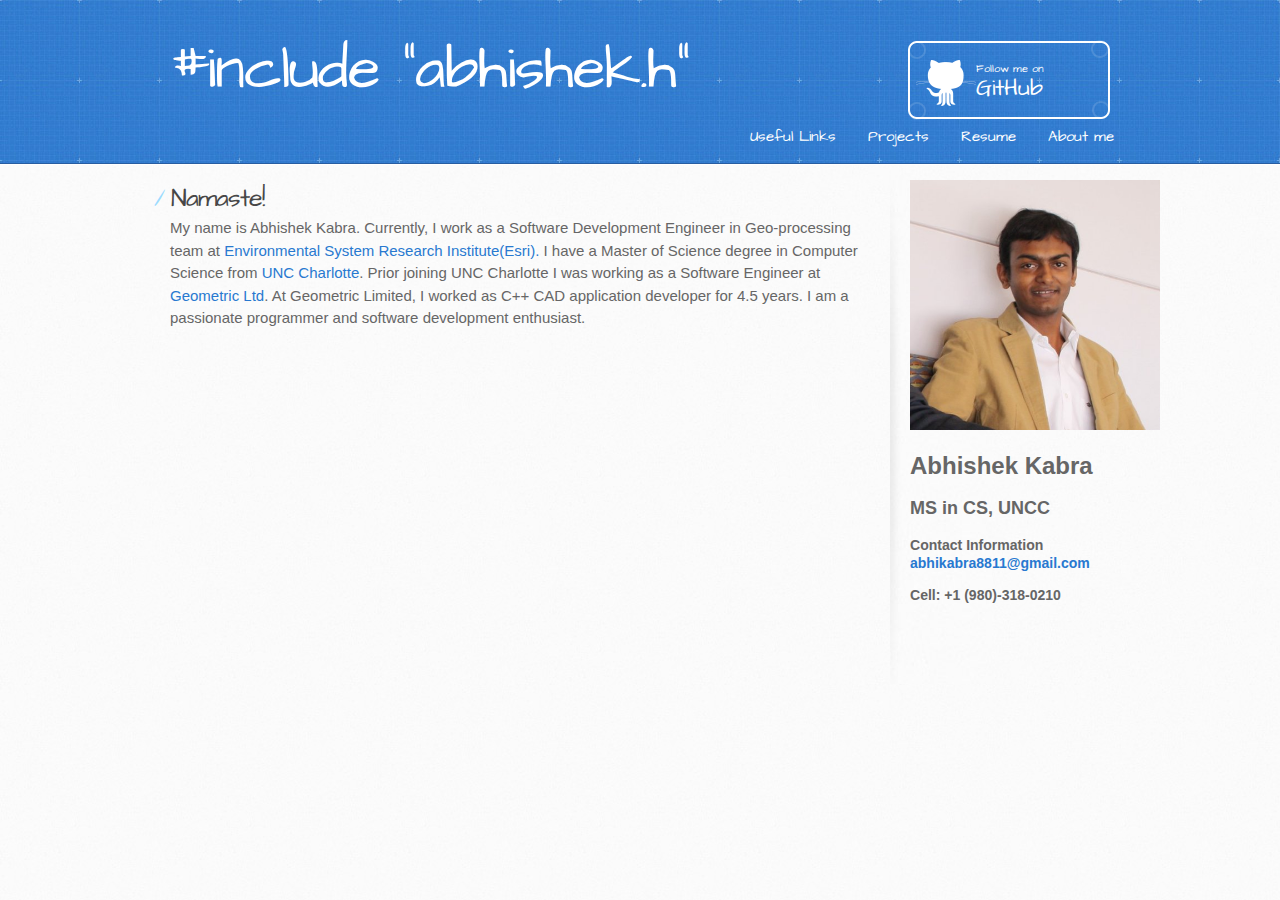
<file: index.html>
<!DOCTYPE html>
<html>
  <head>
    <meta charset='utf-8'>
    <meta http-equiv="X-UA-Compatible" content="chrome=1">
    <meta name="viewport" content="width=device-width, initial-scale=1, maximum-scale=1">
    <link href='https://fonts.googleapis.com/css?family=Architects+Daughter' rel='stylesheet' type='text/css'>
    <link rel="stylesheet" type="text/css" href="stylesheets/stylesheet.css" media="screen">
    <link rel="stylesheet" type="text/css" href="stylesheets/github-light.css" media="screen">
    <link rel="stylesheet" type="text/css" href="stylesheets/print.css" media="print">

    <!--[if lt IE 9]>
    <script src="//html5shiv.googlecode.com/svn/trunk/html5.js"></script>
    <![endif]-->

    <title>Hello World!</title>
  </head>

  <body>
    <header>
      <div class="inner">
        <h1>#include "abhishek.h"</h1>
        <h2></h2>
        <a href="https://github.com/abhikabra8811" class="button"><small>Follow me on</small> GitHub</a>
        <ul class="inner">
            <li><a href="index.html">About me</a></li>
            <li><a href="Resume/Resume_Abhishek_Kabra_master.pdf">Resume</a></li>
            <li><a href="Projects.html">Projects</a></li>
            <li><a href="usefullinks.html">Useful Links</a></li>
        </ul>
      </div>
    </header>

    <div id="content-wrapper">
      <div class="inner clearfix">
        <section id="main-content">
          <h1>Namaste!</h1>
          <p>My name is Abhishek Kabra. Currently, I work as a Software Development Engineer in Geo-processing team at
            <a href="http://www.esri.com/">Environmental System Research Institute(Esri).</a>
            I have a Master of Science degree in Computer Science from <a href="http://www.uncc.edu/">UNC Charlotte</a>.
            Prior joining UNC Charlotte I was working as a Software Engineer at <a href="http://geometricglobal.com/">Geometric Ltd</a>.
            At Geometric Limited, I worked as C++ CAD application developer for 4.5 years.
            I am a passionate programmer and software development enthusiast.
            </p>
        </section>
        <aside id="sidebar">
          <img src="images/pic.jpg" height="250" width="250">
          <h1>Abhishek Kabra</h1>
          <h2>MS in CS, UNCC</h2>
          <h3>Contact Information
            <a href="abhikabra8811@gmail.com">abhikabra8811@gmail.com</a></h3>
          </h3>
          <h3>Cell: +1 (980)-318-0210</h3>
        </aside>
      </div>
    </div>

    <script type="text/javascript">
      var gaJsHost = (("https:" == document.location.protocol) ? "https://ssl." : "http://www.");
      document.write(unescape("%3Cscript src='" + gaJsHost + "google-analytics.com/ga.js' type='text/javascript'%3E%3C/script%3E"));
    </script>
    <script type="text/javascript">
      try {
        var pageTracker = _gat._getTracker("UA-74364792-1");
        pageTracker._trackPageview();
      } catch(err) {}
    </script>

  </body>
</html>
</file>
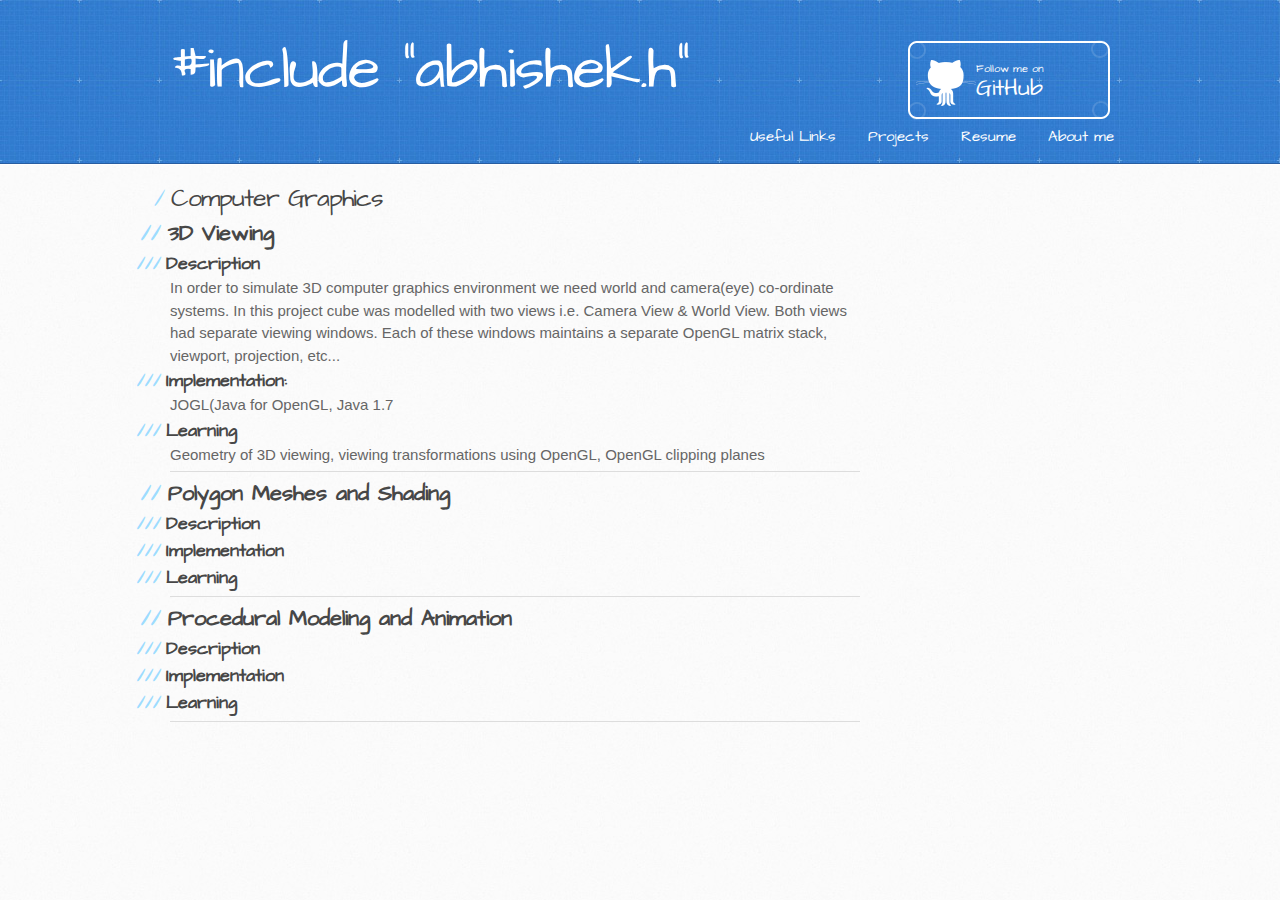
<file: Projects.html>
<!DOCTYPE html>
<html>
<head>
    <meta charset='utf-8'>
    <meta http-equiv="X-UA-Compatible" content="chrome=1">
    <meta name="viewport" content="width=device-width, initial-scale=1, maximum-scale=1">
    <link href='https://fonts.googleapis.com/css?family=Architects+Daughter' rel='stylesheet' type='text/css'>
    <link rel="stylesheet" type="text/css" href="stylesheets/stylesheet.css" media="screen">
    <link rel="stylesheet" type="text/css" href="stylesheets/github-light.css" media="screen">
    <link rel="stylesheet" type="text/css" href="stylesheets/print.css" media="print">

    <!--[if lt IE 9]>
    <script src="//html5shiv.googlecode.com/svn/trunk/html5.js"></script>
    <![endif]-->

    <title>Hello World!</title>
</head>
<body>
    <header>
        <div class="inner">
            <h1>#include "abhishek.h"</h1>
            <h2></h2>
            <a href="https://github.com/abhikabra8811" class="button"><small>Follow me on</small> GitHub</a>
            <ul class="inner">
                <li><a href="index.html">About me</a></li>
                <li><a href="Resume/Resume_Abhishek_Kabra_master.pdf">Resume</a></li>
                <li><a href="Projects.html">Projects</a></li>
                <li><a href="usefullinks.html">Useful Links</a></li>
            </ul>
        </div>
    </header>
<div id="content-wrapper">
    <div class="inner clearfix">
        <section id="main-content">
            <h1>Computer Graphics</h1>
            <div>
                <h2>3D Viewing</h2>
                <h3>Description</h3>
                <p>In order to simulate 3D computer graphics environment we need world and camera(eye) co-ordinate systems.
                In this project cube was modelled with two views i.e. Camera View & World View. Both views had separate viewing
                windows. Each of these windows maintains a separate OpenGL matrix stack, viewport, projection, etc...
                </p>
                <h3>Implementation: </h3>
                <p>JOGL(Java for OpenGL, Java 1.7</p>
                <h3>Learning</h3>
                <p>Geometry of 3D viewing, viewing transformations using OpenGL, OpenGL clipping planes</p>
            </div>
            <hr>
            <div>
                <h2>Polygon Meshes and Shading</h2>
                <h3>Description</h3>
                <h3>Implementation</h3>
                <h3>Learning</h3>
            </div>
            <hr>
            <div>
                <h2>Procedural Modeling and Animation</h2>
                <h3>Description</h3>
                <h3>Implementation</h3>
                <h3>Learning</h3>
            </div>
            <hr>
        </section>
    </div>
</div>

</body>
</html>
</file>
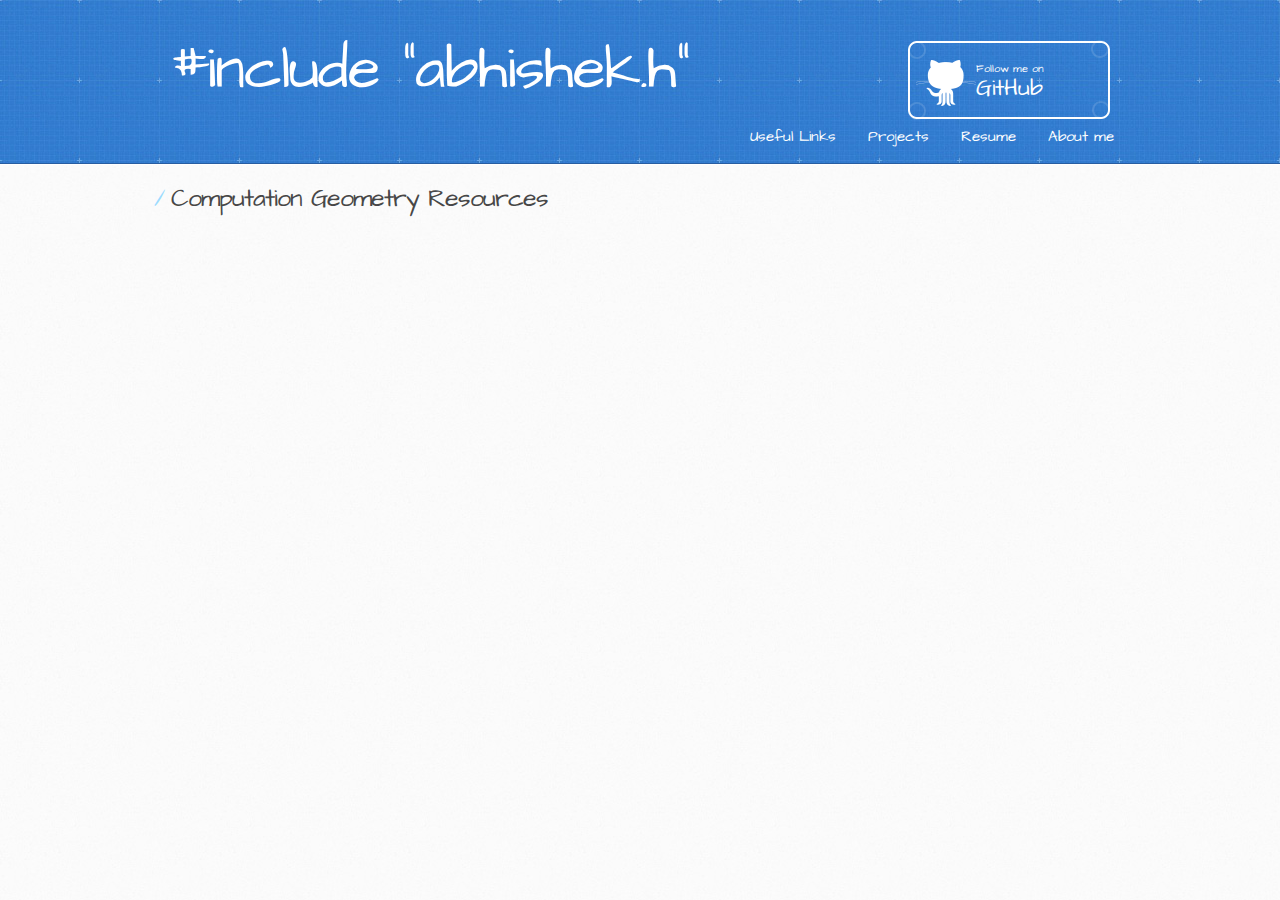
<file: usefullinks.html>
<!DOCTYPE html>
<html lang="en">
<head>
    <meta charset='utf-8'>
    <meta http-equiv="X-UA-Compatible" content="chrome=1">
    <meta name="viewport" content="width=device-width, initial-scale=1, maximum-scale=1">
    <link href='https://fonts.googleapis.com/css?family=Architects+Daughter' rel='stylesheet' type='text/css'>
    <link rel="stylesheet" type="text/css" href="stylesheets/stylesheet.css" media="screen">
    <link rel="stylesheet" type="text/css" href="stylesheets/github-light.css" media="screen">
    <link rel="stylesheet" type="text/css" href="stylesheets/print.css" media="print">

    <!--[if lt IE 9]>
    <script src="//html5shiv.googlecode.com/svn/trunk/html5.js"></script>
    <![endif]-->

    <title>Hello World!</title>
</head>
<body>
    <header>
        <div class="inner">
            <h1>#include "abhishek.h"</h1>
            <h2></h2>
            <a href="https://github.com/abhikabra8811" class="button"><small>Follow me on</small> GitHub</a>
            <ul class="inner">
                <li><a href="index.html">About me</a></li>
                <li><a href="Resume/Resume_Abhishek_Kabra_master.pdf">Resume</a></li>
                <li><a href="Projects.html">Projects</a></li>
                <li><a href="usefullinks.html">Useful Links</a></li>
            </ul>
        </div>
    </header>
    <div id="content-wrapper">
        <div class="inner clearfix">
            <section id="main-content">
                <h1>Computation Geometry Resources</h1>
            </section>
        </div>
    </div>
</body>
</html>
</file>
<file: stylesheets/github-light.css>
/*
   Copyright 2014 GitHub Inc.

   Licensed under the Apache License, Version 2.0 (the "License");
   you may not use this file except in compliance with the License.
   You may obtain a copy of the License at

       http://www.apache.org/licenses/LICENSE-2.0

   Unless required by applicable law or agreed to in writing, software
   distributed under the License is distributed on an "AS IS" BASIS,
   WITHOUT WARRANTIES OR CONDITIONS OF ANY KIND, either express or implied.
   See the License for the specific language governing permissions and
   limitations under the License.

*/

.pl-c /* comment */ {
  color: #969896;
}

.pl-c1      /* constant, markup.raw, meta.diff.header, meta.module-reference, meta.property-name, support, support.constant, support.variable, variable.other.constant */,
.pl-s .pl-v /* string variable */ {
  color: #0086b3;
}

.pl-e  /* entity */,
.pl-en /* entity.name */ {
  color: #795da3;
}

.pl-s .pl-s1 /* string source */,
.pl-smi      /* storage.modifier.import, storage.modifier.package, storage.type.java, variable.other, variable.parameter.function */ {
  color: #333;
}

.pl-ent /* entity.name.tag */ {
  color: #63a35c;
}

.pl-k /* keyword, storage, storage.type */ {
  color: #a71d5d;
}

.pl-pds              /* punctuation.definition.string, string.regexp.character-class */,
.pl-s                /* string */,
.pl-s .pl-pse .pl-s1 /* string punctuation.section.embedded source */,
.pl-sr               /* string.regexp */,
.pl-sr .pl-cce       /* string.regexp constant.character.escape */,
.pl-sr .pl-sra       /* string.regexp string.regexp.arbitrary-repitition */,
.pl-sr .pl-sre       /* string.regexp source.ruby.embedded */ {
  color: #183691;
}

.pl-v /* variable */ {
  color: #ed6a43;
}

.pl-id /* invalid.deprecated */ {
  color: #b52a1d;
}

.pl-ii /* invalid.illegal */ {
  background-color: #b52a1d;
  color: #f8f8f8;
}

.pl-sr .pl-cce /* string.regexp constant.character.escape */ {
  color: #63a35c;
  font-weight: bold;
}

.pl-ml /* markup.list */ {
  color: #693a17;
}

.pl-mh        /* markup.heading */,
.pl-mh .pl-en /* markup.heading entity.name */,
.pl-ms        /* meta.separator */ {
  color: #1d3e81;
  font-weight: bold;
}

.pl-mq /* markup.quote */ {
  color: #008080;
}

.pl-mi /* markup.italic */ {
  color: #333;
  font-style: italic;
}

.pl-mb /* markup.bold */ {
  color: #333;
  font-weight: bold;
}

.pl-md /* markup.deleted, meta.diff.header.from-file */ {
  background-color: #ffecec;
  color: #bd2c00;
}

.pl-mi1 /* markup.inserted, meta.diff.header.to-file */ {
  background-color: #eaffea;
  color: #55a532;
}

.pl-mdr /* meta.diff.range */ {
  color: #795da3;
  font-weight: bold;
}

.pl-mo /* meta.output */ {
  color: #1d3e81;
}
</file>
<file: stylesheets/print.css>
html, body, div, span, applet, object, iframe,
h1, h2, h3, h4, h5, h6, p, blockquote, pre,
a, abbr, acronym, address, big, cite, code,
del, dfn, em, img, ins, kbd, q, s, samp,
small, strike, strong, sub, sup, tt, var,
b, u, i, center,
dl, dt, dd, ol, ul, li,
fieldset, form, label, legend,
table, caption, tbody, tfoot, thead, tr, th, td,
article, aside, canvas, details, embed,
figure, figcaption, footer, header, hgroup,
menu, nav, output, ruby, section, summary,
time, mark, audio, video {
  padding: 0;
  margin: 0;
  font: inherit;
  font-size: 100%;
  vertical-align: baseline;
  border: 0;
}
/* HTML5 display-role reset for older browsers */
article, aside, details, figcaption, figure,
footer, header, hgroup, menu, nav, section {
  display: block;
}
body {
  line-height: 1;
}
ol, ul {
  list-style: none;
}
blockquote, q {
  quotes: none;
}
blockquote:before, blockquote:after,
q:before, q:after {
  content: '';
  content: none;
}
table {
  border-spacing: 0;
  border-collapse: collapse;
}
body {
  font-family: 'Helvetica Neue', Helvetica, Arial, serif;
  font-size: 13px;
  line-height: 1.5;
  color: #000;
}

a {
  font-weight: bold;
  color: #d5000d;
}

header {
  padding-top: 35px;
  padding-bottom: 10px;
}

header h1 {
  font-size: 48px;
  font-weight: bold;
  line-height: 1.2;
  color: #303030;
  letter-spacing: -1px;
}

header h2 {
  font-size: 24px;
  font-weight: normal;
  line-height: 1.3;
  color: #aaa;
  letter-spacing: -1px;
}
#downloads {
  display: none;
}
#main_content {
  padding-top: 20px;
}

code, pre {
  margin-bottom: 30px;
  font-family: Monaco, "Bitstream Vera Sans Mono", "Lucida Console", Terminal;
  font-size: 12px;
  color: #222;
}

code {
  padding: 0 3px;
}

pre {
  padding: 20px;
  overflow: auto;
  border: solid 1px #ddd;
}
pre code {
  padding: 0;
}

ul, ol, dl {
  margin-bottom: 20px;
}


/* COMMON STYLES */

table {
  width: 100%;
  border: 1px solid #ebebeb;
}

th {
  font-weight: 500;
}

td {
  font-weight: 300;
  text-align: center;
  border: 1px solid #ebebeb;
}

form {
  padding: 20px;
  background: #f2f2f2;

}


/* GENERAL ELEMENT TYPE STYLES */

h1 {
  font-size: 2.8em;
}

h2 {
  margin-bottom: 8px;
  font-size: 22px;
  font-weight: bold;
  color: #303030;
}

h3 {
  margin-bottom: 8px;
  font-size: 18px;
  font-weight: bold;
  color: #d5000d;
}

h4 {
  font-size: 16px;
  font-weight: bold;
  color: #303030;
}

h5 {
  font-size: 1em;
  color: #303030;
}

h6 {
  font-size: .8em;
  color: #303030;
}

p {
  margin-bottom: 20px;
  font-weight: 300;
}

a {
  text-decoration: none;
}

p a {
  font-weight: 400;
}

blockquote {
  padding: 0 0 0 30px;
  margin-bottom: 20px;
  font-size: 1.6em;
  border-left: 10px solid #e9e9e9;
}

ul li {
  padding-left: 20px;
  list-style-position: inside;
  list-style: disc;
}

ol li {
  padding-left: 3px;
  list-style-position: inside;
  list-style: decimal;
}

dl dd {
  font-style: italic;
  font-weight: 100;
}

footer {
  padding-top: 20px;
  padding-bottom: 30px;
  margin-top: 40px;
  font-size: 13px;
  color: #aaa;
}

footer a {
  color: #666;
}

/* MISC */
.clearfix:after {
  display: block;
  height: 0;
  clear: both;
  visibility: hidden;
  content: '.';
}

.clearfix {display: inline-block;}
* html .clearfix {height: 1%;}
.clearfix {display: block;}
</file>
<file: stylesheets/stylesheet.css>
/*! normalize.css v3.0.2 | MIT License | git.io/normalize */

/**
 * 1. Set default font family to sans-serif.
 * 2. Prevent iOS text size adjust after orientation change, without disabling
 *    user zoom.
 */

html {
  font-family: sans-serif; /* 1 */
  -webkit-text-size-adjust: 100%; /* 2 */
  -ms-text-size-adjust: 100%; /* 2 */
}

/**
 * Remove default margin.
 */

body {
  margin: 0;
}

/* HTML5 display definitions
   ========================================================================== */

/**
 * Correct `block` display not defined for any HTML5 element in IE 8/9.
 * Correct `block` display not defined for `details` or `summary` in IE 10/11
 * and Firefox.
 * Correct `block` display not defined for `main` in IE 11.
 */

article,
aside,
details,
figcaption,
figure,
footer,
header,
hgroup,
main,
menu,
nav,
section,
summary {
  display: block;
}

/**
 * 1. Correct `inline-block` display not defined in IE 8/9.
 * 2. Normalize vertical alignment of `progress` in Chrome, Firefox, and Opera.
 */

audio,
canvas,
progress,
video {
  display: inline-block; /* 1 */
  vertical-align: baseline; /* 2 */
}

/**
 * Prevent modern browsers from displaying `audio` without controls.
 * Remove excess height in iOS 5 devices.
 */

audio:not([controls]) {
  display: none;
  height: 0;
}

/**
 * Address `[hidden]` styling not present in IE 8/9/10.
 * Hide the `template` element in IE 8/9/11, Safari, and Firefox < 22.
 */

[hidden],
template {
  display: none;
}

/* Links
   ========================================================================== */

/**
 * Remove the gray background color from active links in IE 10.
 */

a {
  background-color: transparent;
}

/**
 * Improve readability when focused and also mouse hovered in all browsers.
 */

a:active,
a:hover {
  outline: 0;
}

/* Text-level semantics
   ========================================================================== */

/**
 * Address styling not present in IE 8/9/10/11, Safari, and Chrome.
 */

abbr[title] {
  border-bottom: 1px dotted;
}

/**
 * Address style set to `bolder` in Firefox 4+, Safari, and Chrome.
 */

b,
strong {
  font-weight: bold;
}

/**
 * Address styling not present in Safari and Chrome.
 */

dfn {
  font-style: italic;
}

/**
 * Address variable `h1` font-size and margin within `section` and `article`
 * contexts in Firefox 4+, Safari, and Chrome.
 */

h1 {
  margin: 0.67em 0;
  font-size: 2em;
}

/**
 * Address styling not present in IE 8/9.
 */

mark {
  color: #000;
  background: #ff0;
}

/**
 * Address inconsistent and variable font size in all browsers.
 */

small {
  font-size: 80%;
}

/**
 * Prevent `sub` and `sup` affecting `line-height` in all browsers.
 */

sub,
sup {
  position: relative;
  font-size: 75%;
  line-height: 0;
  vertical-align: baseline;
}

sup {
  top: -0.5em;
}

sub {
  bottom: -0.25em;
}

/* Embedded content
   ========================================================================== */

/**
 * Remove border when inside `a` element in IE 8/9/10.
 */

img {
  border: 0;
}

/**
 * Correct overflow not hidden in IE 9/10/11.
 */

svg:not(:root) {
  overflow: hidden;
}

/* Grouping content
   ========================================================================== */

/**
 * Address margin not present in IE 8/9 and Safari.
 */

figure {
  margin: 1em 40px;
}

/**
 * Address differences between Firefox and other browsers.
 */

hr {
  height: 0;
  -moz-box-sizing: content-box;
  box-sizing: content-box;
}

/**
 * Contain overflow in all browsers.
 */

pre {
  overflow: auto;
}

/**
 * Address odd `em`-unit font size rendering in all browsers.
 */

code,
kbd,
pre,
samp {
  font-family: monospace, monospace;
  font-size: 1em;
}

/* Forms
   ========================================================================== */

/**
 * Known limitation: by default, Chrome and Safari on OS X allow very limited
 * styling of `select`, unless a `border` property is set.
 */

/**
 * 1. Correct color not being inherited.
 *    Known issue: affects color of disabled elements.
 * 2. Correct font properties not being inherited.
 * 3. Address margins set differently in Firefox 4+, Safari, and Chrome.
 */

button,
input,
optgroup,
select,
textarea {
  margin: 0; /* 3 */
  font: inherit; /* 2 */
  color: inherit; /* 1 */
}

/**
 * Address `overflow` set to `hidden` in IE 8/9/10/11.
 */

button {
  overflow: visible;
}

/**
 * Address inconsistent `text-transform` inheritance for `button` and `select`.
 * All other form control elements do not inherit `text-transform` values.
 * Correct `button` style inheritance in Firefox, IE 8/9/10/11, and Opera.
 * Correct `select` style inheritance in Firefox.
 */

button,
select {
  text-transform: none;
}

/**
 * 1. Avoid the WebKit bug in Android 4.0.* where (2) destroys native `audio`
 *    and `video` controls.
 * 2. Correct inability to style clickable `input` types in iOS.
 * 3. Improve usability and consistency of cursor style between image-type
 *    `input` and others.
 */

button,
html input[type="button"], /* 1 */
input[type="reset"],
input[type="submit"] {
  -webkit-appearance: button; /* 2 */
  cursor: pointer; /* 3 */
}

/**
 * Re-set default cursor for disabled elements.
 */

button[disabled],
html input[disabled] {
  cursor: default;
}

/**
 * Remove inner padding and border in Firefox 4+.
 */

button::-moz-focus-inner,
input::-moz-focus-inner {
  padding: 0;
  border: 0;
}

/**
 * Address Firefox 4+ setting `line-height` on `input` using `!important` in
 * the UA stylesheet.
 */

input {
  line-height: normal;
}

/**
 * It's recommended that you don't attempt to style these elements.
 * Firefox's implementation doesn't respect box-sizing, padding, or width.
 *
 * 1. Address box sizing set to `content-box` in IE 8/9/10.
 * 2. Remove excess padding in IE 8/9/10.
 */

input[type="checkbox"],
input[type="radio"] {
  box-sizing: border-box; /* 1 */
  padding: 0; /* 2 */
}

/**
 * Fix the cursor style for Chrome's increment/decrement buttons. For certain
 * `font-size` values of the `input`, it causes the cursor style of the
 * decrement button to change from `default` to `text`.
 */

input[type="number"]::-webkit-inner-spin-button,
input[type="number"]::-webkit-outer-spin-button {
  height: auto;
}

/**
 * 1. Address `appearance` set to `searchfield` in Safari and Chrome.
 * 2. Address `box-sizing` set to `border-box` in Safari and Chrome
 *    (include `-moz` to future-proof).
 */

input[type="search"] {
  -webkit-box-sizing: content-box; /* 2 */
  -moz-box-sizing: content-box;
  box-sizing: content-box;
  -webkit-appearance: textfield; /* 1 */
}

/**
 * Remove inner padding and search cancel button in Safari and Chrome on OS X.
 * Safari (but not Chrome) clips the cancel button when the search input has
 * padding (and `textfield` appearance).
 */

input[type="search"]::-webkit-search-cancel-button,
input[type="search"]::-webkit-search-decoration {
  -webkit-appearance: none;
}

/**
 * Define consistent border, margin, and padding.
 */

fieldset {
  padding: 0.35em 0.625em 0.75em;
  margin: 0 2px;
  border: 1px solid #c0c0c0;
}

/**
 * 1. Correct `color` not being inherited in IE 8/9/10/11.
 * 2. Remove padding so people aren't caught out if they zero out fieldsets.
 */

legend {
  padding: 0; /* 2 */
  border: 0; /* 1 */
}

/**
 * Remove default vertical scrollbar in IE 8/9/10/11.
 */

textarea {
  overflow: auto;
}

/**
 * Don't inherit the `font-weight` (applied by a rule above).
 * NOTE: the default cannot safely be changed in Chrome and Safari on OS X.
 */

optgroup {
  font-weight: bold;
}

/* Tables
   ========================================================================== */

/**
 * Remove most spacing between table cells.
 */

table {
  border-spacing: 0;
  border-collapse: collapse;
}

td,
th {
  padding: 0;
}

/* LAYOUT STYLES */
body {
  font-family: 'Helvetica Neue', Helvetica, Arial, serif;
  font-size: 15px;
  font-weight: 400;
  line-height: 1.5;
  color: #666;
  background: #fafafa url(../images/body-bg.jpg) 0 0 repeat;
}

p {
  margin-top: 0;
}

a {
  color: #2879d0;
}
a:hover {
  color: #2268b2;
}

header {
  padding-top: 40px;
  padding-bottom: 0px;
  font-family: 'Architects Daughter', 'Helvetica Neue', Helvetica, Arial, serif;
  background: #2e7bcf url(../images/header-bg.jpg) 0 0 repeat-x;
  border-bottom: solid 1px #275da1;
}

ul {
  list-style-type: none;
  margin: 0;
  padding: 0;
  overflow: hidden;
}

li {
  float: right;
  display: inline;
}

li a {
  display: block;
  color: white;
  text-align: center;
  padding: 14px 16px;
  text-decoration: none;
}


header h1 {
  width: 540px;
  margin-top: 0;
  margin-bottom: 0.2em;
  font-size: 60px;
  font-weight: normal;
  line-height: 1;
  color: #fff;
  letter-spacing: -1px;
}

header h2 {
  width: 540px;
  margin-top: 0;
  margin-bottom: 0;
  font-size: 26px;
  font-weight: normal;
  line-height: 1.3;
  color: #9ddcff;
  letter-spacing: 0;
}

.inner {
  position: relative;
  width: 940px;
  margin: 0 auto;
}

#content-wrapper {
  padding-top: 15px;
  border-top: solid 1px #fff;
}

#main-content {
  float: left;
  width: 690px;
}

#main-content img {
  max-width: 100%;
}

aside#sidebar {
  float: right;
  width: 200px;
  min-height: 504px;
  padding-left: 20px;
  font-size: 12px;
  line-height: 1.3;
  background: transparent url(../images/sidebar-bg.jpg) 0 0 no-repeat;
}

aside#sidebar p.repo-owner,
aside#sidebar p.repo-owner a {
  font-weight: bold;
}

#downloads {
  margin-bottom: 40px;
}

a.button {
  width: 134px;
  height: 58px;
  padding-top: 22px;
  padding-left: 68px;
  font-family: 'Architects Daughter', 'Helvetica Neue', Helvetica, Arial, serif;
  font-size: 23px;
  line-height: 1.2;
  color: #fff;
}
a.button small {
  display: block;
  font-size: 11px;
}
header a.button {
  position: absolute;
  top: 0;
  right: 0;
  background: transparent url(../images/github-button.png) 0 0 no-repeat;
}
aside a.button {
  display: block;
  width: 138px;
  padding-left: 64px;
  margin-bottom: 20px;
  font-size: 21px;
  background: transparent url(../images/download-button.png) 0 0 no-repeat;
}

code, pre {
  margin-bottom: 30px;
  font-family: Monaco, "Bitstream Vera Sans Mono", "Lucida Console", Terminal, monospace;
  font-size: 13px;
  color: #222;
}

code {
  padding: 0 3px;
  background-color: #f2f8fc;
  border: solid 1px #dbe7f3;
}

pre {
  padding: 20px;
  overflow: auto;
  text-shadow: none;
  background: #fff;
  border: solid 1px #f2f2f2;
}
pre code {
  padding: 0;
  color: #2879d0;
  background-color: #fff;
  border: none;
}

ul, ol, dl {
  margin-bottom: 20px;
}


/* COMMON STYLES */

hr {
  height: 0;
  margin-top: 5px;
  margin-bottom: 5px;
  border: 0;
  border-top: solid 1px #ddd;
}

table {
  width: 100%;
  border: 1px solid #ebebeb;
}

th {
  font-weight: 500;
}

td {
  font-weight: 300;
  text-align: center;
  border: 1px solid #ebebeb;
}

form {
  padding: 20px;
  background: #f2f2f2;

}


/* GENERAL ELEMENT TYPE STYLES */

#main-content h1 {
  margin-top: 0px;
  margin-bottom: 0px;
  font-family: 'Architects Daughter', 'Helvetica Neue', Helvetica, Arial, serif;
  font-size: 25px;
  font-weight: normal;
  color: #474747;
  text-indent: 6px;
  letter-spacing: -1px;
}

#main-content h1:before {
  padding-right: 0.3em;
  margin-left: -0.9em;
  color: #9ddcff;
  content: "/";
}

#main-content h2 {
  margin-top: 0px;
  margin-bottom: 0px;
  font-family: 'Architects Daughter', 'Helvetica Neue', Helvetica, Arial, serif;
  font-size: 22px;
  font-weight: bold;
  color: #474747;
  text-indent: 4px;
}
#main-content h2:before {
  padding-right: 0.3em;
  margin-left: -1.5em;
  content: "//";
  color: #9ddcff;
}

#main-content h3 {
  margin-top: 0px;
  margin-bottom: 0px;
  font-family: 'Architects Daughter', 'Helvetica Neue', Helvetica, Arial, serif;
  font-size: 18px;
  font-weight: bold;
  color: #474747;
  text-indent: 3px;
}

#main-content h3:before {
  padding-right: 0.3em;
  margin-left: -2em;
  content: "///";
  color: #9ddcff;
}

#main-content h4 {
  margin-bottom: 8px;
  font-family: 'Architects Daughter', 'Helvetica Neue', Helvetica, Arial, serif;
  font-size: 15px;
  font-weight: bold;
  color: #474747;
  text-indent: 3px;
}

h4:before {
  padding-right: 0.3em;
  margin-left: -2.8em;
  content: "////";
  color: #9ddcff;
}

#main-content h5 {
  margin-bottom: 8px;
  font-family: 'Architects Daughter', 'Helvetica Neue', Helvetica, Arial, serif;
  font-size: 14px;
  color: #474747;
  text-indent: 3px;
}
h5:before {
  padding-right: 0.3em;
  margin-left: -3.2em;
  content: "/////";
  color: #9ddcff;
}

#main-content h6 {
  margin-bottom: 8px;
  font-family: 'Architects Daughter', 'Helvetica Neue', Helvetica, Arial, serif;
  font-size: .8em;
  color: #474747;
  text-indent: 3px;
}
h6:before {
  padding-right: 0.3em;
  margin-left: -3.7em;
  content: "//////";
  color: #9ddcff;
}

p {
  margin-bottom: 0px;
}

a {
  text-decoration: none;
}

p a {
  font-weight: 400;
}

blockquote {
  padding: 0 0 0 30px;
  margin-bottom: 20px;
  font-size: 1.6em;
  border-left: 10px solid #e9e9e9;
}

ul {
  list-style-position: inside;
  list-style: disc;
  padding-left: 20px;
}

ol {
  list-style-position: inside;
  list-style: decimal;
  padding-left: 3px;
}

dl dd {
  font-style: italic;
  font-weight: 100;
}

footer {
  padding-top: 20px;
  padding-bottom: 30px;
  margin-top: 40px;
  font-size: 13px;
  color: #aaa;
  background: transparent url('../images/hr.png') 0 0 no-repeat;
}

footer a {
  color: #666;
}
footer a:hover {
  color: #444;
}

/* MISC */
.clearfix:after {
  display: block;
  height: 0;
  clear: both;
  visibility: hidden;
  content: '.';
}

.clearfix {display: inline-block;}
* html .clearfix {height: 1%;}
.clearfix {display: block;}

/* #Media Queries
================================================== */

/* Smaller than standard 960 (devices and browsers) */
@media only screen and (max-width: 959px) { }

/* Tablet Portrait size to standard 960 (devices and browsers) */
@media only screen and (min-width: 768px) and (max-width: 959px) {
  .inner {
    width: 740px;
  }
  header h1, header h2 {
    width: 340px;
  }
  header h1 {
    font-size: 60px;
  }
  header h2 {
    font-size: 30px;
  }
  #main-content {
    width: 490px;
  }
  #main-content h1:before,
  #main-content h2:before,
  #main-content h3:before,
  #main-content h4:before,
  #main-content h5:before,
  #main-content h6:before {
    padding-right: 0;
    margin-left: 0;
    content: none;
  }
}

/* All Mobile Sizes (devices and browser) */
@media only screen and (max-width: 767px) {
  .inner {
    width: 93%;
  }
  header {
    padding: 20px 0;
  }
  header .inner {
    position: relative;
  }
  header h1, header h2 {
    width: 100%;
  }
  header h1 {
    font-size: 48px;
  }
  header h2 {
    font-size: 24px;
  }
  header a.button {
    position: relative;
    display: inline-block;
    width: auto;
    height: auto;
    padding: 5px 10px;
    margin-top: 15px;
    font-size: 13px;
    line-height: 1;
    color: #2879d0;
    text-align: center;
    background-color: #9ddcff;
    background-image: none;
    border-radius: 5px;
    -moz-border-radius: 5px;
    -webkit-border-radius: 5px;
  }
  header a.button small {
    display: inline;
    font-size: 13px;
  }
  #main-content,
  aside#sidebar {
    float: none;
    width: 100% ! important;
  }
  aside#sidebar {
    min-height: 0;
    padding: 20px 0;
    margin-top: 20px;
    background-image: none;
    border-top: solid 1px #ddd;
  }
  aside#sidebar a.button {
    display: none;
  }
  #main-content h1:before,
  #main-content h2:before,
  #main-content h3:before,
  #main-content h4:before,
  #main-content h5:before,
  #main-content h6:before {
    padding-right: 0;
    margin-left: 0;
    content: none;
  }
}

/* Mobile Landscape Size to Tablet Portrait (devices and browsers) */
@media only screen and (min-width: 480px) and (max-width: 767px) { }

/* Mobile Portrait Size to Mobile Landscape Size (devices and browsers) */
@media only screen and (max-width: 479px) { }
</file>
